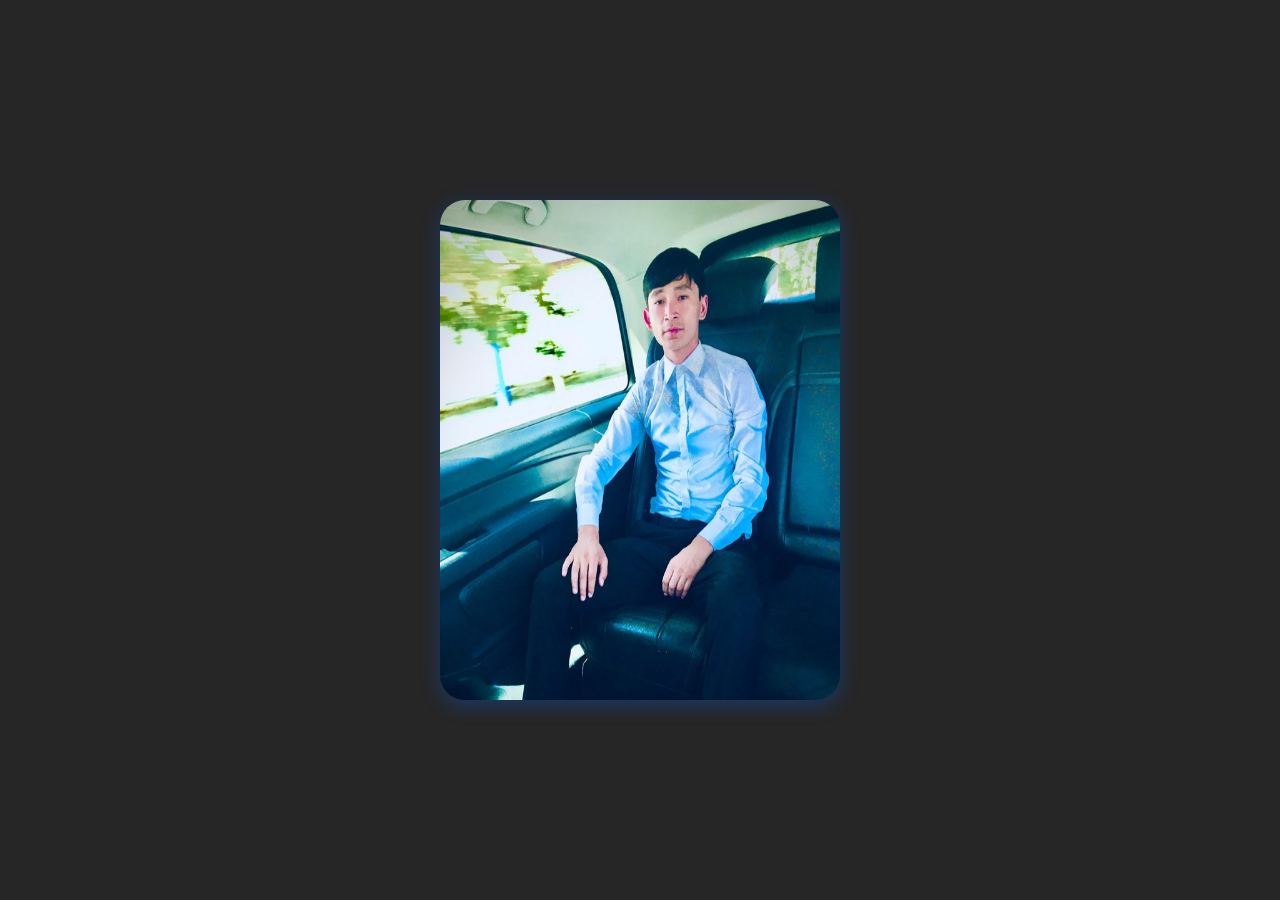
<file: index.html>
<!DOCTYPE html>
<html lang="en">
<head>
    <meta charset="UTF-8">
    <meta http-equiv="X-UA-Compatible" content="IE=edge">
    <meta name="viewport" content="width=device-width, initial-scale=1.0">
    <title>Card-3</title>
    <link rel="stylesheet" href="./css/style.css">
    <link rel="stylesheet" href="https://cdnjs.cloudflare.com/ajax/libs/font-awesome/6.2.0/css/all.min.css">
</head>
<body>
    <div class="box">
        <div class="imgBx">
            <img src="./img/photo_2022-09-15_21-20-59.jpg" width="400" height="500" alt="404">
            </div>
            <ul class="socail-icon">
                <li><a href="index2.html"><i class="fa-brands fa-telegram"></i></i></i></a></li>
                <li><a href=""><i class="fa-brands fa-twitter" aria-hidden="true"></i></a></li>
                <li><a href=""><i class="fa-brands fa-google-plus" aria-hidden="true"></i></a></li>
                <li><a href=""><i class="fa-brands fa-facebook" aria-hidden="true"></i></a></li>
                <li><a href=""><i class="fa-brands fa-instagram" aria-hidden="true"></i></a></li>
            </ul>
            <div class="details">
                <h2>Ilhom Abdukarimov<br><span>Frontend Developer</span></h2>
            </div>
    
    </div>
    
</body>
</html>
</file>
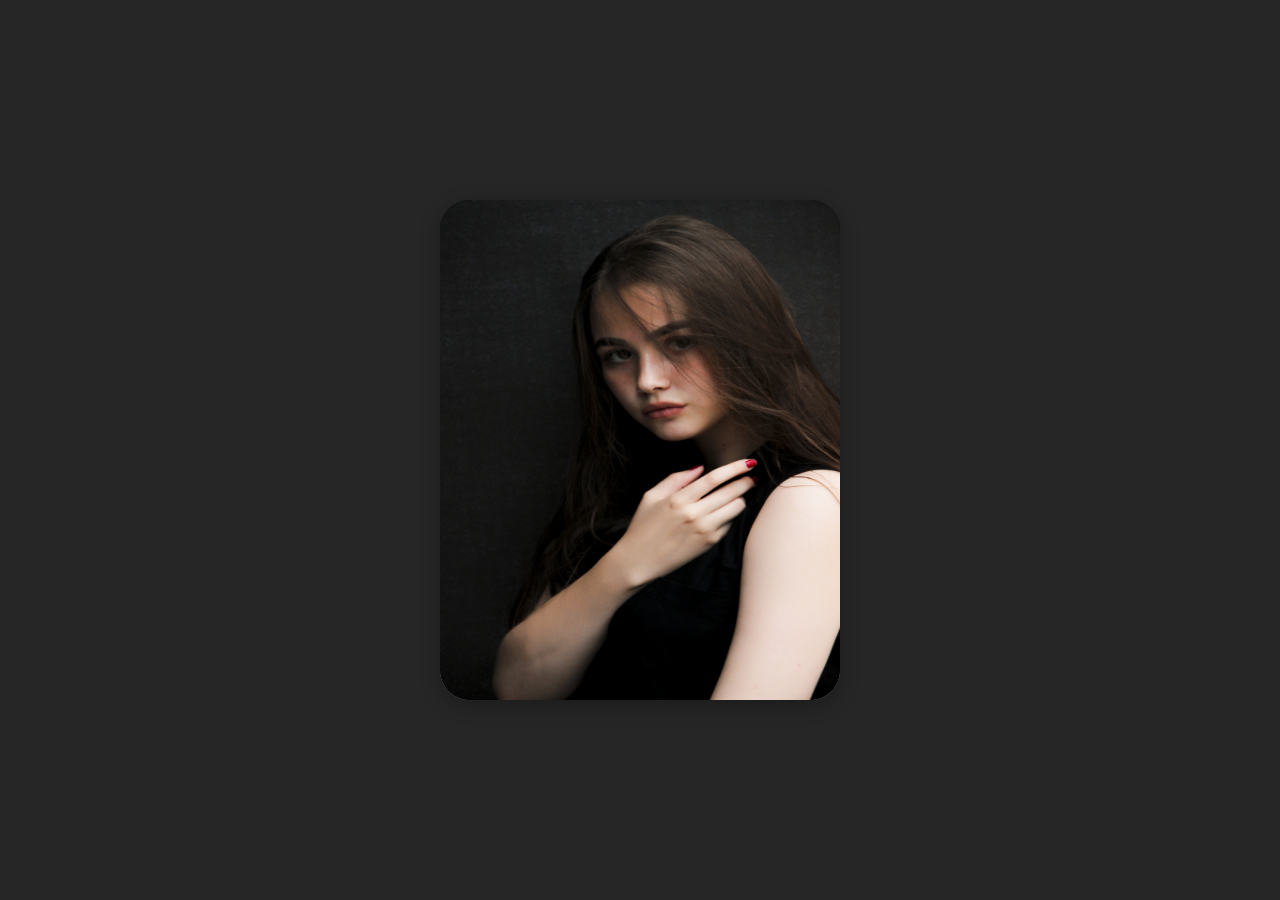
<file: index2.html>
<!DOCTYPE html>
<html lang="en">
<head>
    <meta charset="UTF-8">
    <meta http-equiv="X-UA-Compatible" content="IE=edge">
    <meta name="viewport" content="width=device-width, initial-scale=1.0">
    <title>item</title>
    <link rel="stylesheet" href="./css/style2.css">
    <link rel="stylesheet" href="https://cdnjs.cloudflare.com/ajax/libs/font-awesome/6.2.0/css/all.min.css">
</head>
<body>
    <div class="box">
        <div class="imgBx">
            <img src="./img/pexels-pixabay-157606.jpg" width="400" height="500" alt="404">
            </div>
            <ul class="socail-icon">
                <li><a href="index3.html"><i class="fa-brands fa-facebook"></i></i></i></a></li>
                <li><a href=""><i class="fa-brands fa-twitter" aria-hidden="true"></i></a></li>
                <li><a href=""><i class="fa-brands fa-google-plus" aria-hidden="true"></i></a></li>
                <li><a href=""><i class="fa-brands fa-telegram" aria-hidden="true"></i></a></li>
                <li><a href=""><i class="fa-brands fa-instagram" aria-hidden="true"></i></a></li>
            </ul>
            <div class="details">
                <h2>Famous One<br><span>UX/UI Designer</span></h2>
            </div>
            
    </div>
</body>
</html>
</file>
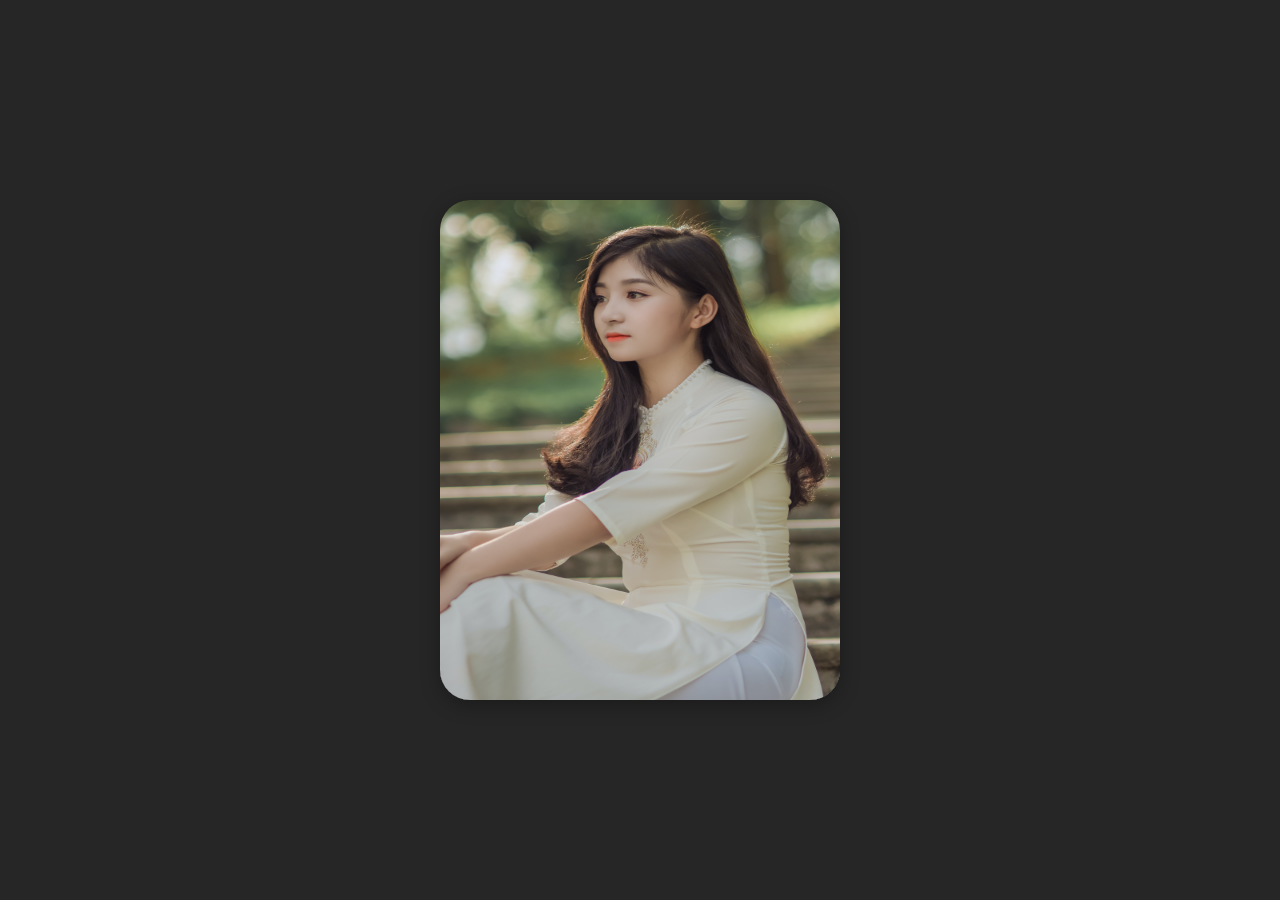
<file: index3.html>
<!DOCTYPE html>
<html lang="en">
<head>
    <meta charset="UTF-8">
    <meta http-equiv="X-UA-Compatible" content="IE=edge">
    <meta name="viewport" content="width=device-width, initial-scale=1.0">
    <title>item</title>
    <link rel="stylesheet" href="./css/style2.css">
    <link rel="stylesheet" href="https://cdnjs.cloudflare.com/ajax/libs/font-awesome/6.2.0/css/all.min.css">
</head>
<body>
    <div class="box">
        <div class="imgBx">
            <img src="./img/pexels-tuấn-kiệt-jr-1391498.jpg" width="400" height="500" alt="404">
            </div>
            <ul class="socail-icon">
                <li><a href="index.html"><i class="fa-brands fa-facebook"></i></i></i></a></li>
                <li><a href=""><i class="fa-brands fa-twitter" aria-hidden="true"></i></a></li>
                <li><a href=""><i class="fa-brands fa-google-plus" aria-hidden="true"></i></a></li>
                <li><a href=""><i class="fa-brands fa-telegram" aria-hidden="true"></i></a></li>
                <li><a href=""><i class="fa-brands fa-instagram" aria-hidden="true"></i></a></li>
            </ul>
            <div class="details">
                <h2>Famous Two<br><span>UX/UI Designer</span></h2>
            </div>
            
    </div>
</body>
</html>
</file>
<file: css/style.css>
@import url('https://fonts.googleapis.com/css2?family=Poppins&display=swap');
body{
    margin: 0;
    padding: 0;
    font-family: sans-serif;
    background: #262626;
    font-family: 'Poppins', sans-serif;
}

.box{
    position:absolute;
    top: 50%;
    left: 50%;
    transform: translate(-50%, -50%);
    width: 400px;
    height: 500px;
    border-radius: 25px;
    overflow: hidden;
    box-shadow: 0 5px 20px rgba(0, 100, 255, .3);
    

}
.imgBx{
    position: absolute;
    top: 0;
    left: 0;
    width: 100%;
    height: 100%;
    transition: 0.5s;
    z-index: 2;
    background: #000;
    

}
.box:hover .imgBx{
    transform: translateY(-100px);
}
.imgBx img{
    transition: 0.5s;
    
    
}
.box:hover .imgBx img{
    opacity: 0.4;
}
.socail-icon{
    position: absolute;
    top: 50%;
    left: 50%;
    transform: translate(-50%, -50%);
    z-index: 3;
    display: flex;
    margin: 0;
    padding: 0;

}
.socail-icon li{
    list-style: none;
}
.socail-icon li a{
    position: relative;
    display: block;
    width: 50px;
    height: 50px;
    line-height: 50px;
    text-align: center;
    background: #fff;
    color:crimson;
    margin: 0 5px;
    border-radius: 50%;
    transition: 0.5s;
    transform: translateY(150px);
    opacity: 0;
}
.box:hover .socail-icon li a{
    transform: translateY(0px);
    opacity: 1;
}
.box:hover .socail-icon li a i{
    transition: 0.5s;
    font-size: 24px;
    line-height: 50px;
}
.box:hover .socail-icon li a:hover i{
    transform: rotateY(190deg);
}
.box:hover .socail-icon li:nth-child(1) a{
    transition-delay: 0.1s;
}
.box:hover .socail-icon li:nth-child(2) a{
    transition-delay: 0.2s;
}
.box:hover .socail-icon li:nth-child(3) a{
    transition-delay: 0.4s;
}
.box:hover .socail-icon li:nth-child(4) a{
    transition-delay: 0.6s;
}
.box:hover .socail-icon li:nth-child(5) a{
    transition-delay: 0.8s;
}
.details{
    position: absolute;
    bottom: 0;
    left: 0;
    background: #262626;
    z-index: 4;
    width: 100%;
    height: 100px;
    box-sizing: border-box;
    padding: 10px;
    z-index: 1;
}
.details h2{
    margin: 10px 0 0;
    padding: 0;
    text-align: center;
    color: #fff;
    text-shadow: 0px 5px 15px red;
    
}
.details h2 span{
    color: #fff;
    font-size: 16px;
}
</file>
<file: css/style2.css>
@import url('https://fonts.googleapis.com/css2?family=Poppins&display=swap');
body{
    margin: 0;
    padding: 0;
    font-family: sans-serif;
    background: #262626;
    font-family: 'Poppins', sans-serif;
}

.box{
    position:absolute;
    top: 50%;
    left: 50%;
    transform: translate(-50%, -50%);
    width: 400px;
    height: 500px;
    border-radius: 30px;
    overflow: hidden;
    box-shadow: 0 5px 20px rgba(0, 0, 0, .3);
    

}
.imgBx{
    position: absolute;
    top: 0;
    left: 0;
    width: 100%;
    height: 100%;
    transition: 0.5s;
    z-index: 2;
    background: #000;
    

}
.box:hover .imgBx{
    transform: translateY(-100px);
}
.imgBx img{
    transition: 0.5s;
    
    
}
.box:hover .imgBx img{
    opacity: 0.5;
}
.socail-icon{
    position: absolute;
    top: 50%;
    left: 50%;
    transform: translate(-50%, -50%);
    z-index: 3;
    display: flex;
    margin: 0;
    padding: 0;

}
.socail-icon li{
    list-style: none;
}
.socail-icon li a{
    position: relative;
    display: block;
    width: 50px;
    height: 50px;
    line-height: 50px;
    text-align: center;
    background: #fff;
    color: #262626;
    margin: 0 5px;
    border-radius: 50%;
    transition: 0.5s;
    transform: translateY(200px);
    opacity: 0;
}
.box:hover .socail-icon li a{
    transform: translateY(0px);
    opacity: 1;
}
.box:hover .socail-icon li a i{
    transition: 0.5s;
    font-size: 24px;
    line-height: 50px;
}
.box:hover .socail-icon li a:hover i{
    transform: rotateY(190deg);
}
.box:hover .socail-icon li:nth-child(1) a{
    transition-delay: 0s;
}
.box:hover .socail-icon li:nth-child(2) a{
    transition-delay: 0.2s;
}
.box:hover .socail-icon li:nth-child(3) a{
    transition-delay: 0.4s;
}
.box:hover .socail-icon li:nth-child(4) a{
    transition-delay: 0.6s;
}
.box:hover .socail-icon li:nth-child(5) a{
    transition-delay: 0.8s;
}
.details{
    position: absolute;
    bottom: 0;
    left: 0;
    background: #fff;
    z-index: 4;
    width: 100%;
    height: 100px;
    box-sizing: border-box;
    padding: 10px;
    z-index: 1;
}
.details h2{
    margin: 10px 0 0;
    padding: 0;
    text-align: center;
    
}
.details h2 span{
    color: #262626;
    font-size: 16px;
}
</file>
